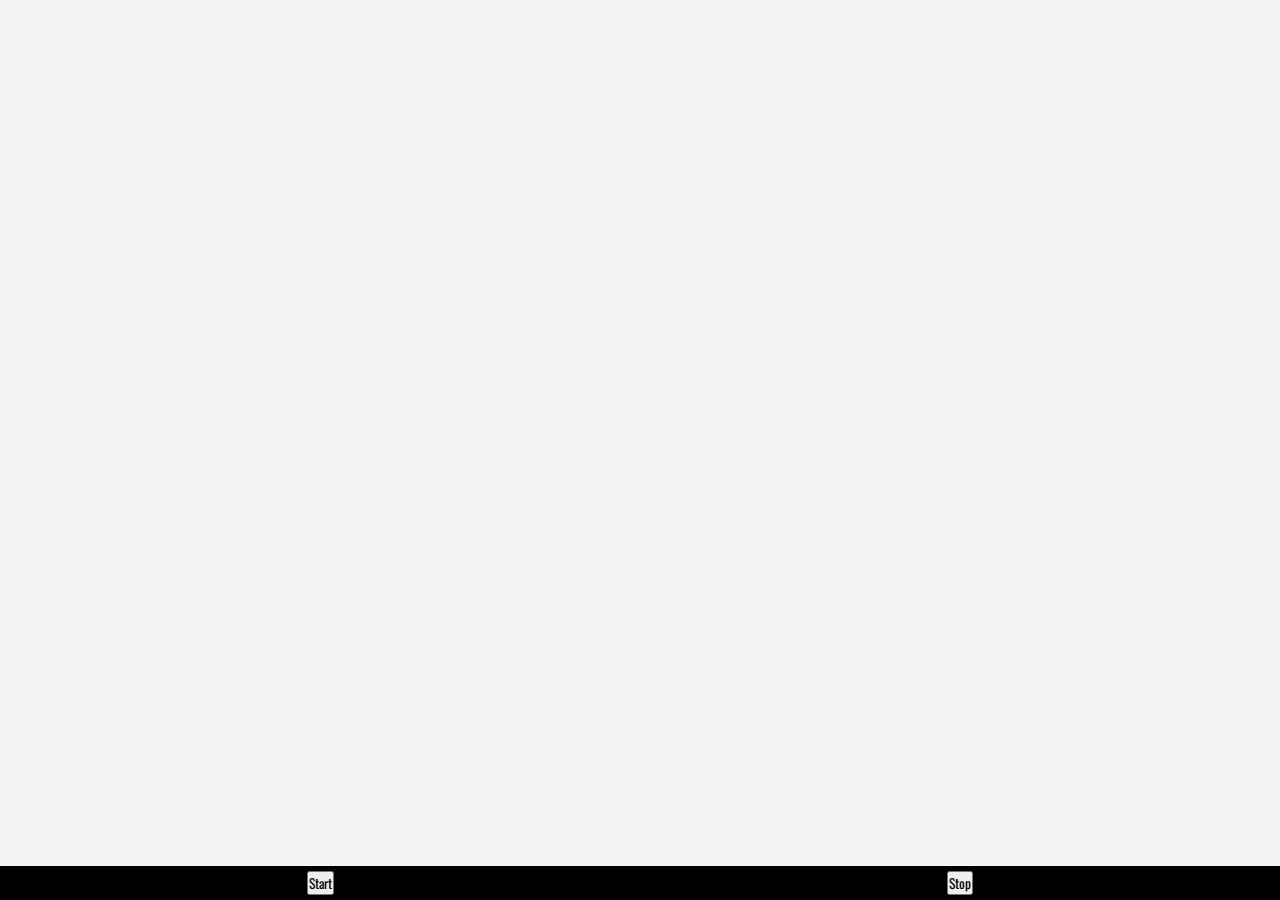
<file: webcam/index.html>
<!DOCTYPE html>
<html lang="en">
  <head>
    <meta charset="UTF-8" />
    <title>How to Integrate Webcam using JavaScript</title>
    <meta name="viewport" content="width=device-width, initial-scale=1.0" />
    <meta http-equiv="X-UA-Compatible" content="ie=edge" />
    <link rel="stylesheet" href="./styles.css" />
    <link rel="preconnect" href="https://fonts.gstatic.com" />
    <link
      href="https://fonts.googleapis.com/css2?family=Oswald&display=swap"
      rel="stylesheet"
    />
  </head>

  <body>
    <div class="webcam">
      <div class="video-outer">
        <video id="video" height="200" width="200" autoplay></video>
      </div>

      <canvas id="canvas" width="200" height="200"></canvas>

      <div class="webcam-start-stop">
        <button class="btn-start">Start</button>
        <button class="btn-stop">Stop</button>
      </div>
    </div>

    <script src="./index.js"></script>
  </body>
</html>
</file>
<file: webcam/styles.css>
* {
    padding: 0;
    margin: 0;
    box-sizing: border-box;
    font-family: 'Oswald', sans-serif;
  }
  body {
    height: 100vh;
    width: 100vw;
    background: #f2f4f6;
    overflow: hidden;
  }
  .webcam-start-stop {
    position: fixed;
    left: 0;
    bottom: 0;
    right: 0;
    padding: 5px 0;
    background: #000;
    display: flex;
    align-items: center;
    justify-content: space-around;
  }
  .webcam-start-stop > a {
    text-decoration: unset;
    color: #000;
    background: #fff;
    padding: 10px 20px;
  }

  video, canvas {
      transform: scale(-1,1);
  }
</file>
